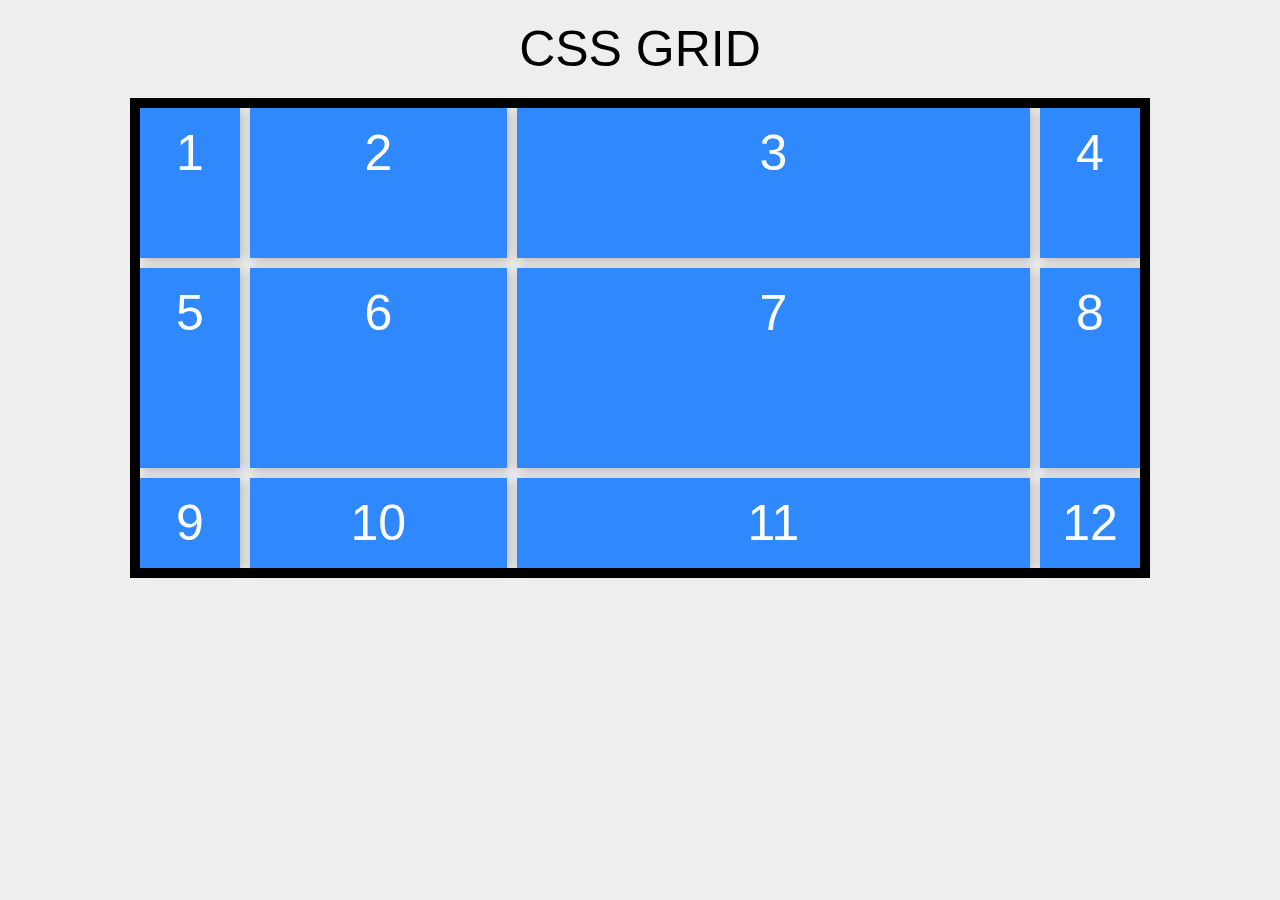
<file: index.html>
<!DOCTYPE html>
<html>
<head>
    <meta charset='utf-8'>
    <meta http-equiv='X-UA-Compatible' content='IE=edge'>
    <title>Page Title</title>
    <meta name='viewport' content='width=device-width, initial-scale=1'>
    <link rel='stylesheet' type='text/css' media='screen' href='css/main.css'>
    <link rel="stylesheet" type="text/Css"  href="css/grid.css">
</head>
<body>
    <div class="header">
        <p>CSS GRID</p>
    </div>

    <!-- Regilla -->
    <div class="contenedor">
        <!-- Celdas -->
        <div>1</div>
        <div>2</div>
        <div>3</div>
        <div>4</div>
        <div>5</div>
        <div>6</div>
        <div>7</div>
        <div>8</div>
        <div>9</div>
        <div>10</div>
        <div>11</div>
        <div>12</div>
    </div>
    
</body>
</html>
</file>
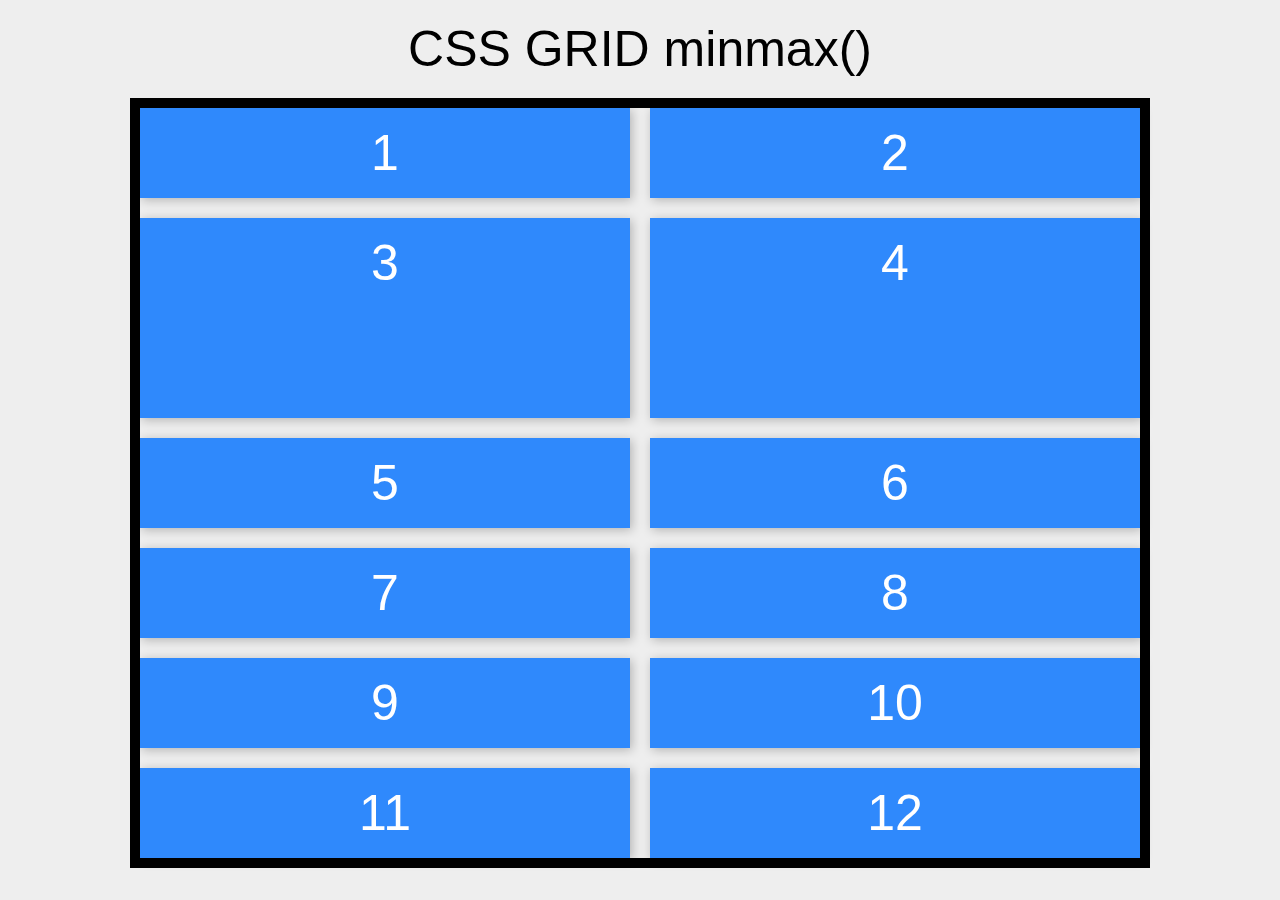
<file: min-max.html>
<!DOCTYPE html>
<html>
<head>
    <meta charset='utf-8'>
    <meta http-equiv='X-UA-Compatible' content='IE=edge'>
    <title>Page Title</title>
    <meta name='viewport' content='width=device-width, initial-scale=1'>
    <link rel='stylesheet' type='text/css' media='screen' href='css/main.css'>
    <link rel="stylesheet" type="text/Css"  href="css/min-max.css">
</head>
<body>
    <div class="header">
        <p>CSS GRID minmax()</p>
    </div>

    <!-- Regilla -->
    <div class="contenedor">
        <!-- Celdas -->
        <div>1</div>
        <div>2</div>
        <div>3</div>
        <div>4</div>
        <div>5</div>
        <div>6</div>
        <div>7</div>
        <div>8</div>
        <div>9</div>
        <div>10</div>
        <div>11</div>
        <div>12</div>
    </div>
    
</body>
</html>
</file>
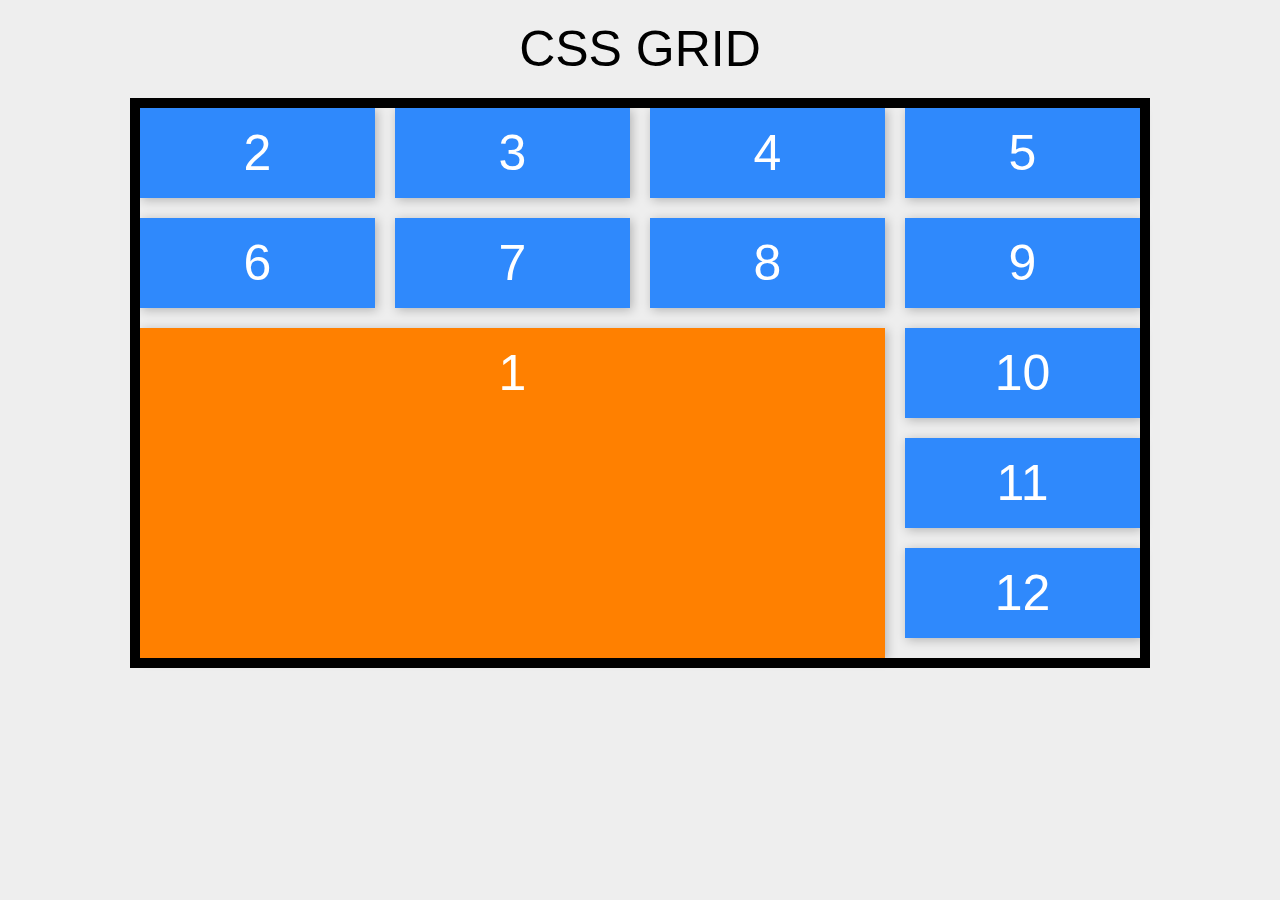
<file: posicionamiento.html>
<!DOCTYPE html>
<html>
<head>
    <meta charset='utf-8'>
    <meta http-equiv='X-UA-Compatible' content='IE=edge'>
    <title>Page Title</title>
    <meta name='viewport' content='width=device-width, initial-scale=1'>
    <link rel='stylesheet' type='text/css' media='screen' href='css/main.css'>
    <link rel="stylesheet" type="text/Css"  href="css/posicionamiento.css">
</head>
<body>
    <div class="header">
        <p>CSS GRID</p>
    </div>

    <!-- Regilla -->
    <div class="contenedor">
        <!-- Celdas -->
        <div class="items">1</div>
        <div>2</div>
        <div>3</div>
        <div>4</div>
        <div>5</div>
        <div>6</div>
        <div>7</div>
        <div>8</div>
        <div>9</div>
        <div>10</div>
        <div>11</div>
        <div>12</div>
    </div>
    
</body>
</html>
</file>
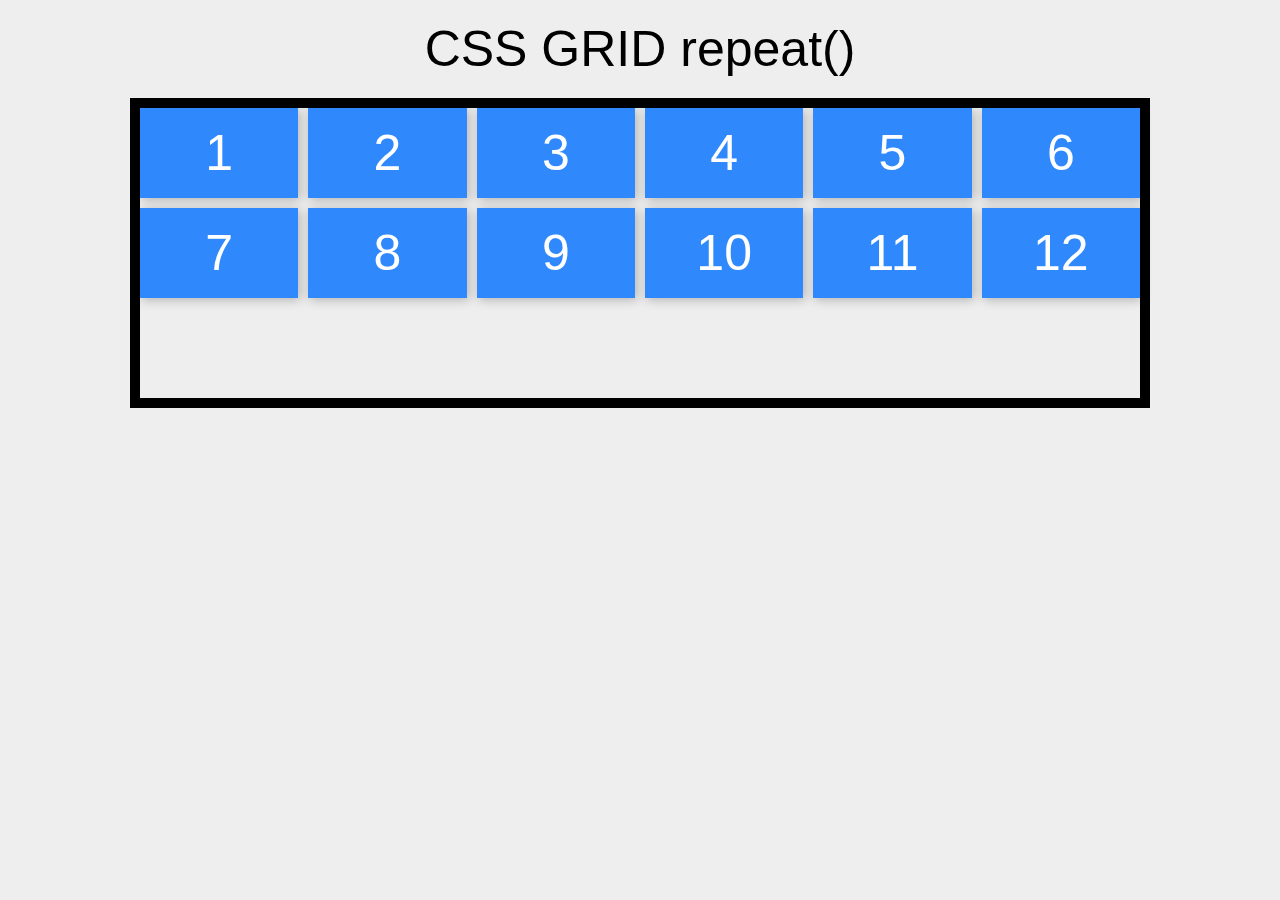
<file: repeat.html>
<!DOCTYPE html>
<html>
<head>
    <meta charset='utf-8'>
    <meta http-equiv='X-UA-Compatible' content='IE=edge'>
    <title>Page Title</title>
    <meta name='viewport' content='width=device-width, initial-scale=1'>
    <link rel='stylesheet' type='text/css' media='screen' href='css/main.css'>
    <link rel="stylesheet" type="text/css"  href="css/repeat.css">
</head>
<body>
    <div class="header">
        <p>CSS GRID repeat()</p>
    </div>

    <!-- Regilla -->
    <div class="contenedor">
        <!-- Celdas -->
        <div>1</div>
        <div>2</div>
        <div>3</div>
        <div>4</div>
        <div>5</div>
        <div>6</div>
        <div>7</div>
        <div>8</div>
        <div>9</div>
        <div>10</div>
        <div>11</div>
        <div>12</div>
    </div>
    
</body>
</html>
</file>
<file: css/main.css>
* {
    margin: 0;
    padding: 0;
}

body {
    background: #eeeeee;
    color: #000;
    font-family: 'Roboto', sans-serif;
}

.header p {
    font-size: 50px;
    text-align: center;
    padding: 20px 0;
}

.contenedor{
    width: 90%;
    max-width: 1000px;
    border: 10px solid #000;
    margin:auto;
    font-size:50px;
    line-height: 50px;
    text-align: center;
}

.contenedor > div {
    display: block;
    padding: 20px;
    color: #ffff;
    background: #2f89fc;
    box-shadow: 2px 2px 10px rgba(0,0,0,.25);
}
</file>
<file: css/grid.css>
/*
* codigo CSSGRID creando una grid inicial
*/

/*Asignado la grid al contenedor*/

.contenedor{
    display: grid;
    /*grid-template-columns:100px 100px 100px;*/ /*Especificamos cuantas columnas(VERTICAL) queremos en la grid*/
    grid-template-columns:100px 1fr 2fr 100px; /*Decimos comosir debe repartir el espacio en la regilla*/
    grid-template-rows:150px 200px ; /*Espeficicamos el tamñano de las filas(HORIZONTAL) que necesitamos en la grid */
    grid-gap: 10px;/*Espaciado entre la grids "sustituido por gap:20px*/
}
</file>
<file: css/min-max.css>
/*
* minmax(tamaño minimo, tamaño maximo) css grid
*/

.contenedor{
    display: grid;
    grid-gap: 20px;
    grid-template-columns: minmax(200px, 1fr) 1fr; /*Indicamos el tamaño maximo y el minimo con minmax()*/
    grid-template-rows:minmax(50px, 1fr) 200px ;
}
</file>
<file: css/posicionamiento.css>
/**
* Posicionamineto con CSS GRID
**/

.contenedor{
    display: grid;
    grid-gap: 20px;
    grid-template-columns: repeat(4, 1fr);
    grid-template-rows: repeat(4, 1fr);
}

.contenedor .items {
    background: #ff8000;
    /*Trabajando con el posicionamiento donde empeuzar en la linea 1 */
    /*grid-column-start: 1 ; */
    
    /*Trabajando con el posicionamiento donde aqui decimos donde terminara en la linea 2*/
    /*grid-column-end: 3; */
    
    /*Trabajando con las filas*/
   
    /* grid-row-start: 1;
    grid-row-end: 4;*/

    /*Otra forma de llamarlos*/
    /*grid-column: 1 / 4;
    grid-row: 1/ 4;*/

    /*
        - Grid-area -
        Primer parametro: grid-row-start
        Segundo parametro: grid-column-start
        Tercer parametro: grid-row-end
        Cuarto parametro: grid-column-end
    */

    /*grid-area: 1 / 1 / 4 / 4;*/

    /*Estirar columnas y filas   - Span -*/

    grid-column: span 3;
    grid-row: 3 / span 4;

}
</file>
<file: css/repeat.css>
/*
* CSS GRID FUNCION REPEAT
*/

.contenedor{
    display: grid;
    grid-gap: 10px;
    grid-template-columns: repeat(6, 1fr); /*Permite repetir el numero de columnas que desee uno*/
    grid-template-rows: repeat(3, 1fr);
}
</file>
